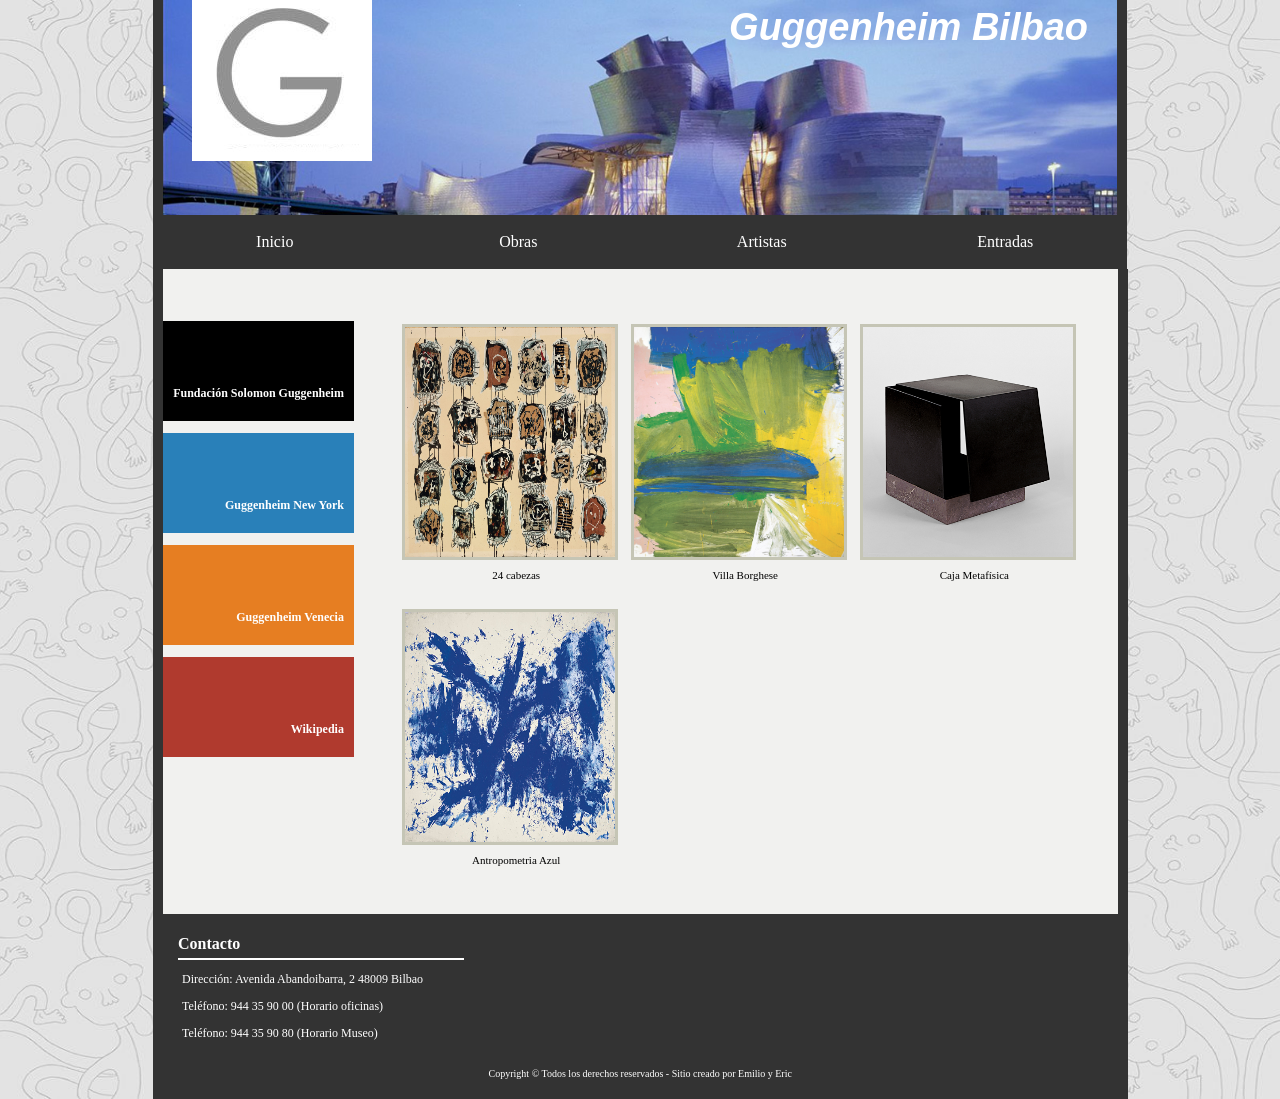
<file: P1/index.html>
<!DOCTYPE html>
<html>
    <head>
        <!-- Titulo de la pestaña-->
        <title>Guggenheim Bilbao</title>
        <meta charset="utf-8">
        <!-- Palabras clave para el buscador-->   
        <meta name="keywords" content="Museo, Guggenheim, Bilbao, arte">
        <!-- Descripcion de la web -->
        <meta name="description" content="Página Web del Museo Guggenheim Bilbao">
        <!-- Autores de la web -->
        <meta name="author" content="Emilio, Eric">
        <!-- Favicon de la web-->
        <link rel="icon" href="img/favicon.ico" type="image/x-icon">
        <!-- Estilo css de la pagina -->
        <link rel="stylesheet" type="text/css" href="css/style.css"/> 
    </head>
    <body>
        <!-- Header con el logo e imagen de fondo -->
        <header id="logo">
            <img src="img/logo.jpg" alt="logo">
            <h1>Guggenheim Bilbao</h1>
        </header>
        <!-- Menu Horizontal-->
        <nav id="menu">
            <ul>
        	    <li><a href="index.html">Inicio</a></li>
        	    <li><a href="">Obras</a>
                    <!-- Menu desplegable con las obras -->
                    <ul>
                        <li><a href="obras/obra.html">24 Cabezas</a></li>
                        <li><a href="obras/VillaBorghese.html">Villa Borghese</a></li>
                        <li><a href="obras/Caja_metafisica.html">Caja Metafisica</a></li>
                        <li><a href="obras/antropometriaazul.html">Antropometría azul</a></li>
                    </ul>
                </li>
        	    <li><a>Artistas</a>
        	    <li><a href="">Entradas</a></li>
        	</ul>
        </nav>
        <!-- Contenedor principal -->
        <div id="main">
            <!-- Enlaces laterales auxiliares -->
            <aside id="aux"> 
                <!-- Enlace a la fundación Guggenheim -->
                <a target="_blank" href="https://www.guggenheim.org/foundation">    
                    <div id="fundacion">
                        <p>Fundación Solomon Guggenheim</p>    
                    </div>
                </a>
                <!-- Enlace al Guggenheim New York -->
                <a target="_blank" href="https://www.guggenheim.org/">    
                    <div id="NY">
                        <p>Guggenheim New York</p>    
                    </div>
                </a>
                <!-- Enlace al Guggenheim Venecia -->
                <a target="_blank" href="http://www.guggenheim-venice.it/default.html">    
                    <div id="venecia">
                        <p>Guggenheim Venecia</p>    
                    </div>
                </a>
                <!-- Enlace a informacion adicional de Wikipedia -->
                <a target="_blank" href="https://es.wikipedia.org/wiki/Museo_Guggenheim_Bilbao">    
                    <div id="wiki">
                        <p>Wikipedia</p>    
                    </div>
                </a>
            </aside>
            <!-- Contendor con las obras de index-->
            <div id="obras">
                <!-- 24 cabezas -->
	            <div class="contenedor_obra">	
	            	<a href="obras/obra.html"><img src="img/Sauracabezas1.jpg" alt="24 Cabezas"></a>
	            	<p>24 cabezas</p>
	            </div>	
                <!-- Villa Borghese -->
                <div class="contenedor_obra">
                	<a href="obras/VillaBorghese.html"><img src="img/De-Kooning.jpg" alt="Villa Borghese"></a>
                	<p>Villa Borghese</p>
                </div>
                <!-- Caja Metafisica -->
                <div class="contenedor_obra">	
                	<a href="obras/Caja_metafisica.html"><img src="img/Oteiza-Homenaje-a-Leonardo.jpg" alt="Caja Metafisica"></a>
                	<p>Caja Metafísica</p>
                </div>
                <!-- Antropometria Azul -->
                <div class="contenedor_obra">
                	<a href="obras/antropometriaazul.html"><img src="img/Antropometriaazul.jpg" alt="Antropometria Azul"></a>
                	<p>Antropometria Azul</p>
            	</div>
            </div>   
        </div>
        <footer>
            <!-- Información de contacto -->
            <div id="contacto">
                <h1> Contacto</h1>
                <p>Dirección: Avenida Abandoibarra, 2 48009 Bilbao</p>
                <p>Teléfono: 944 35 90 00 (Horario oficinas)</p>
                <p>Teléfono: 944 35 90 80 (Horario Museo)</p>   
            </div>
            <!-- Información de copyright-->
            <div id="copyright">
                <p>Copyright © Todos los derechos reservados - Sitio creado por Emilio y Eric</p>
            </div>
        </footer>
    </body>
</html>
</file>
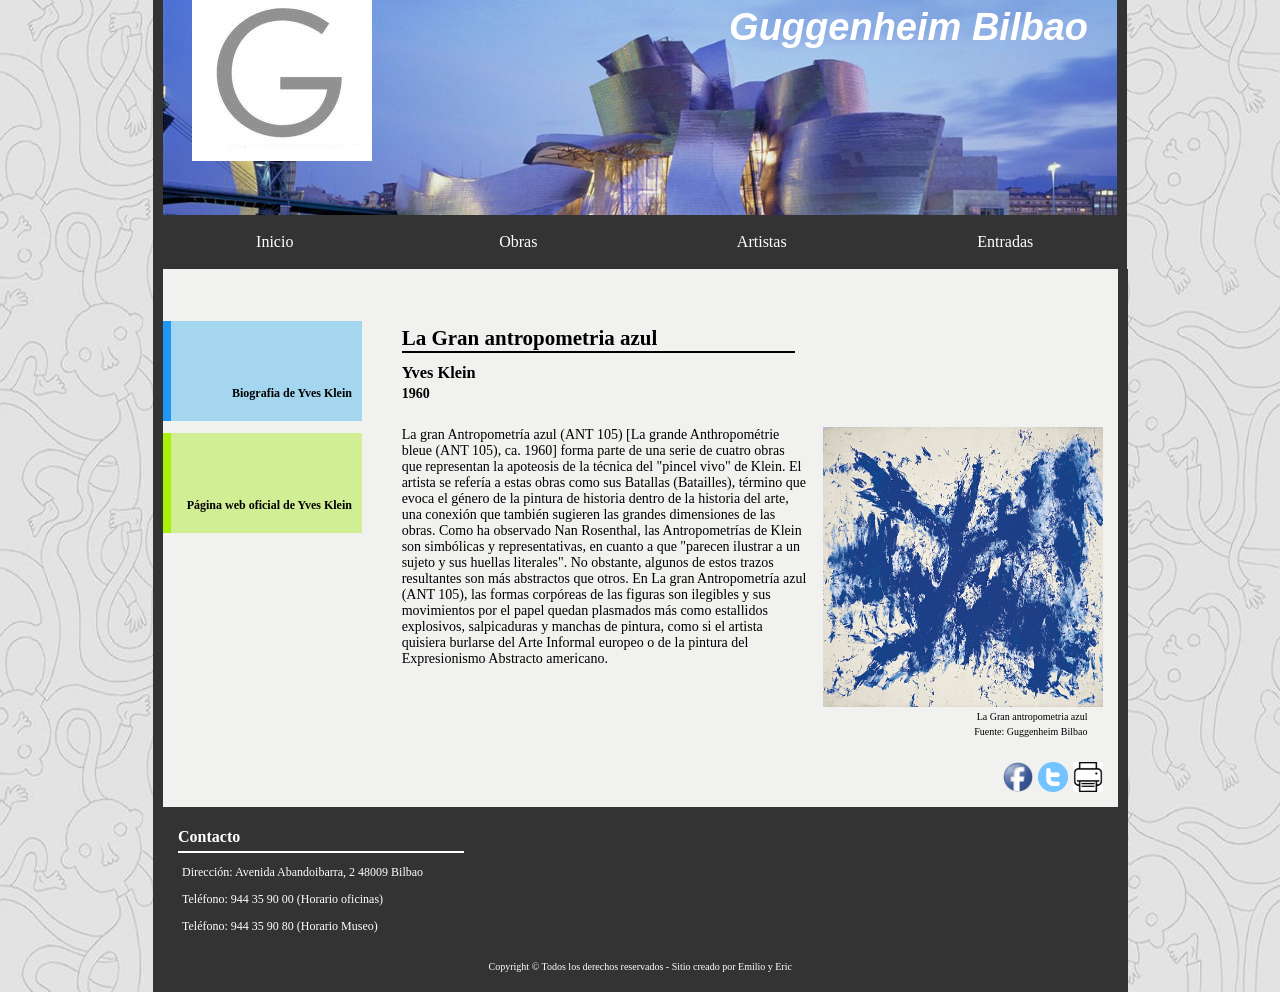
<file: P1/obras/Antropometriaazul.html>
<!DOCTYPE html>
<html>
    <head>
        <!-- Titulo de la pestaña -->
        <title>Guggenheim Bilbao - Antropometria Azul</title>
        <meta charset="utf-8">
        <!-- Palabras clave para el buscador-->   
        <meta name="keywords" content="Museo, Guggenheim, Bilbao, antropometria,azul,yvesklein">
        <!-- Autores de la web -->
        <meta name="author" content="Eric, Emilio">
        <!-- Favicon de la web-->
        <link rel="icon" href="../img/favicon.ico" type="image/x-icon">
        <!-- Estilo css de la pagina -->
        <link rel="stylesheet" type="text/css" href="../css/style.css"/> 
    </head>
    <body>
        <!-- Header con el logo e imagen de fondo -->
        <header id="logo">
               <img src="../img/logo.jpg" alt="logo">
               <h1>Guggenheim Bilbao</h1>
        </header>
        <!-- Menu Horizontal-->
        <nav id="menu">
        	<ul>
        	    <li><a href="../index.html">Inicio</a></li>
        	    <li><a href="">Obras</a>
                    <ul>
                        <!-- Menu desplegable con las obras -->
                        <li><a href="../obras/obra.html">24 Cabezas</a></li>
                        <li><a href="../obras/VillaBorghese.html">Villa Borghese</a></li>
                        <li><a href="../obras/Caja_metafisica.html">Caja Metafisica</a></li>
                        <li><a href="../obras/antropometriaazul.html">Antropometría azul</a></li>
                    </ul>
                </li>
        	    <li><a href="">Artistas</a></li>
        	    <li><a href="">Entradas</a></li>
        	</ul>
        </nav>
        <!-- Contenedor principal -->
    	<div id="main">
            <!-- Enlaces laterales auxiliares -->
            <aside id="aux"> 
                <a target="_blank" href="https://es.wikipedia.org/wiki/Yves_Klein"> 
                    <div id="biografia">
                        <p>Biografia de Yves Klein</p>
                     </div>
                </a>
                <a target="_blank" href="http://www.yvesklein.com/">
                    <div id="web">
                        <p>Página web oficial de Yves Klein</p>
                    </div>
                </a>
            </aside>
            <!-- Contenedor principal: Imagen e Información -->
    	    <article id="descripcion">
    	        <h2>La Gran antropometria azul</h2>
    	        <h3>Yves Klein</h3>
                <h4>1960</h4>
                <div id="foto">
                    <img src="../img/Antropometriaazul.jpg" alt="La Gran antropometria azul">
                    <p>La Gran antropometria azul</p>
                    <p id="fuente">Fuente: Guggenheim Bilbao</p>
                </div>
    	        <p>La gran Antropometría azul (ANT 105) [La grande Anthropométrie bleue (ANT 105), ca. 1960] forma parte de una serie de cuatro obras que representan la apoteosis de la técnica del "pincel vivo" de Klein. El artista se refería a estas obras como sus Batallas (Batailles), término que evoca el género de la pintura de historia dentro de la historia del arte, una conexión que también sugieren las grandes dimensiones de las obras. Como ha observado Nan Rosenthal, las Antropometrías de Klein son simbólicas y representativas, en cuanto a que "parecen ilustrar a un sujeto y sus huellas literales". No obstante, algunos de estos trazos resultantes son más abstractos que otros. En La gran Antropometría azul (ANT 105), las formas corpóreas de las figuras son ilegibles y sus movimientos por el papel quedan plasmados más como estallidos explosivos, salpicaduras y manchas de pintura, como si el artista quisiera burlarse del Arte Informal europeo o de la pintura del Expresionismo Abstracto americano.</p>
            </article>
            <div id="botonessociales">
                <!-- Boton de imprimir -->
                <a href="antropometriaazul_imprimir.html">
                    <img src="../img/print_button.jpg" alt="Boton Imprimir">
                </a>
                <!-- Botón de Twitter -->
                <a href="http://www.twitter.com">
                    <img src="../img/twitter_button.png" alt="Boton Twitter">
                </a>
                <!-- Botón de Facebook -->
                <a href="http://www.facebook.com">
                    <img src="../img/facebook_button.png" alt="Boton Facebook">
                </a>
            </div>
        </div>
	   <footer>
            <!-- Información de contacto -->
            <div id="contacto">
                <h1> Contacto</h1>
                <p>Dirección: Avenida Abandoibarra, 2 48009 Bilbao</p>
                <p>Teléfono: 944 35 90 00 (Horario oficinas)</p>
                <p>Teléfono: 944 35 90 80 (Horario Museo)</p>   
            </div>
            <!-- Información de copyright-->
            <div id="copyright">
                <p>Copyright © Todos los derechos reservados - Sitio creado por Emilio y Eric</p>
            </div>
        </footer>
	</body>
</html>
</file>
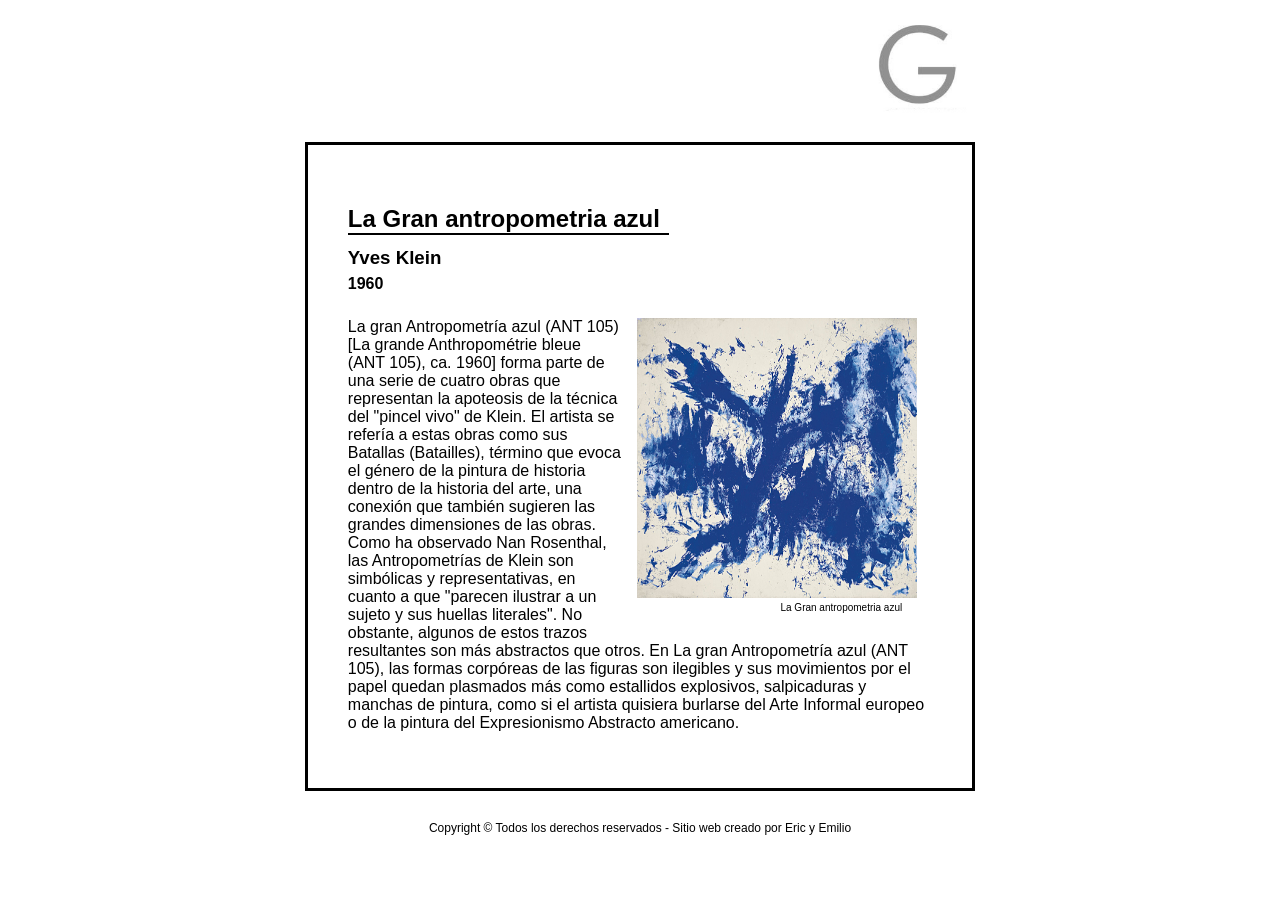
<file: P1/obras/antropometriaazul_imprimir.html>
<!DOCTYPE html>
<html lang="es">
    <head>
        <!-- Titulo de la pestaña -->
        <title>Antropometria Azul</title>
        <meta charset="utf-8">
        <!-- Favicon de la web-->
        <link rel="icon" href="../img/favicon.ico" type="image/x-icon">
        <!-- Estilo css de la pagina -->
        <link rel="stylesheet" type="text/css" href="../css/style_imprimir.css"/> 
        <!-- Autores de la web -->
        <meta name="author" content="Eric, Emilio">  
    </head>
    <!-- Cuerpo con la información a imprimir -->
    <body>
        <div id="logo">
            <img src="../img/logo.jpg" alt="logo">
        </div>
         <div id="texto_imprimir">     
            <h2>La Gran antropometria azul</h2>
            <h3>Yves Klein</h3>
            <h4>1960</h4>
            <div id="foto">
                <img src="../img/Antropometriaazul.jpg" alt="La Gran antropometria azul">
                <p>La Gran antropometria azul</p>
            </div>
            <p>La gran Antropometría azul (ANT 105) [La grande Anthropométrie bleue (ANT 105), ca. 1960] forma parte de una serie de cuatro obras que representan la apoteosis de la técnica del "pincel vivo" de Klein. El artista se refería a estas obras como sus Batallas (Batailles), término que evoca el género de la pintura de historia dentro de la historia del arte, una conexión que también sugieren las grandes dimensiones de las obras. Como ha observado Nan Rosenthal, las Antropometrías de Klein son simbólicas y representativas, en cuanto a que "parecen ilustrar a un sujeto y sus huellas literales". No obstante, algunos de estos trazos resultantes son más abstractos que otros. En La gran Antropometría azul (ANT 105), las formas corpóreas de las figuras son ilegibles y sus movimientos por el papel quedan plasmados más como estallidos explosivos, salpicaduras y manchas de pintura, como si el artista quisiera burlarse del Arte Informal europeo o de la pintura del Expresionismo Abstracto americano.</p>
        </div>
        <!-- Información de Copyright -->
        <div id="copyright">
            <p>Copyright © Todos los derechos reservados - Sitio web creado por Eric y Emilio</p>
        </div>
    </body>
</html>
</file>
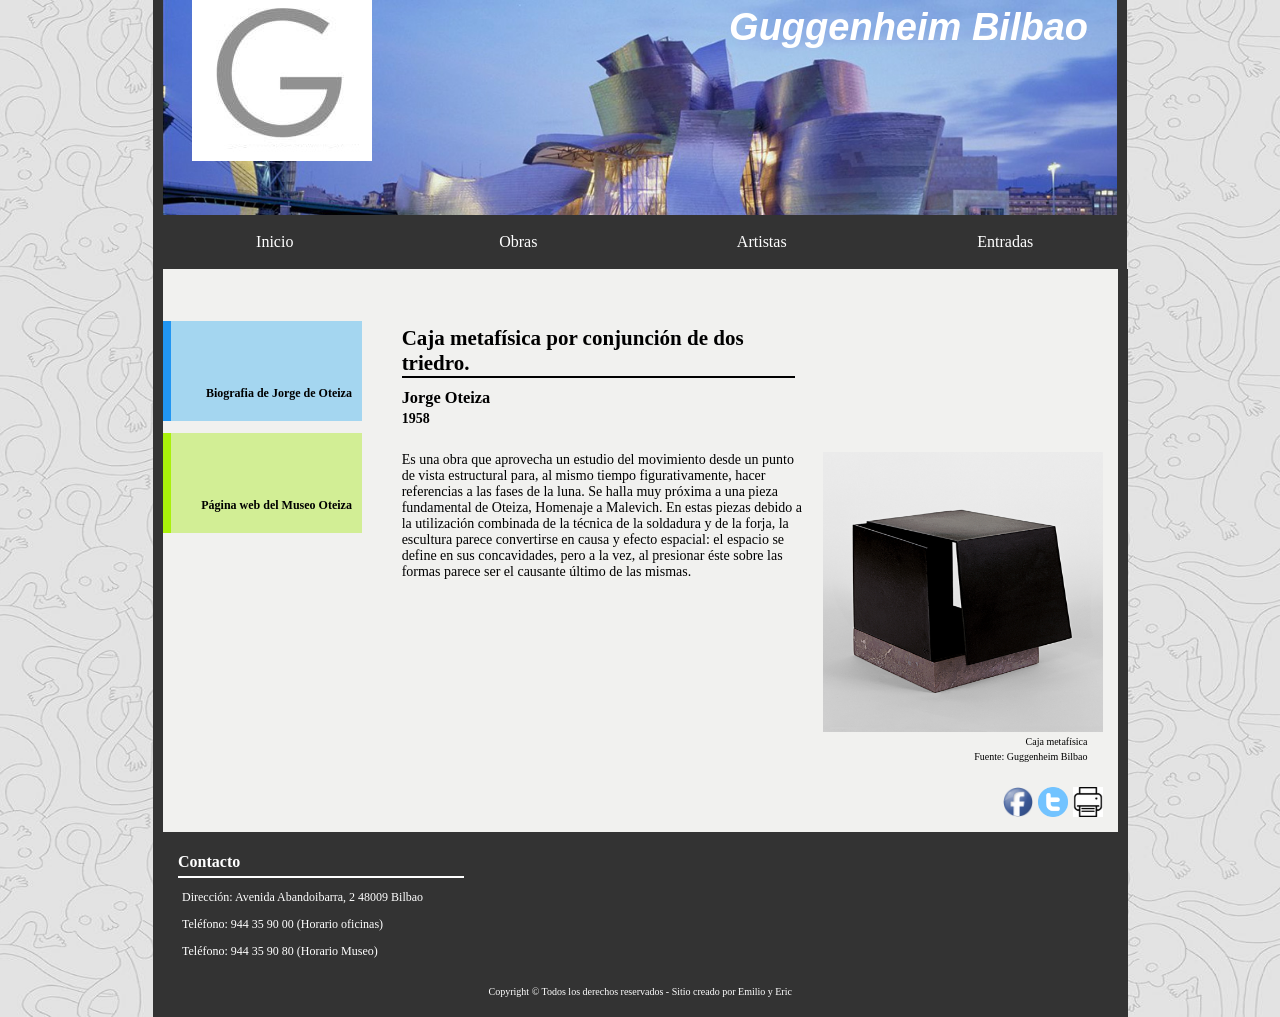
<file: P1/obras/Caja_metafisica.html>
<!DOCTYPE html>
<html>
    <head>
        <!-- Titulo de la pestaña -->
        <title>Guggenheim Bilbao - Caja Metafisica</title>
        <meta charset="utf-8">
        <!-- Palabras clave para el buscador-->   
        <meta name="keywords" content="Museo, Guggenheim, Bilbao,Caja,Metafisica,Jorge,Oteiza">
        <!-- Autores de la web -->
        <meta name="author" content="Eric, Emilio">
        <!-- Favicon de la web-->
        <link rel="icon" href="../img/favicon.ico" type="image/x-icon">
        <!-- Estilo css de la pagina -->
        <link rel="stylesheet" type="text/css" href="../css/style.css"/> 
    </head>
    <body>
        <!-- Header con el logo e imagen de fondo -->
        <header id="logo">
            <img src="../img/logo.jpg" alt="logo">
            <h1>Guggenheim Bilbao</h1>
        </header>
        <!-- Menu Horizontal-->
        <nav id="menu">
            <ul>
              <li><a href="../index.html">Inicio</a></li>
              <li><a href="">Obras</a>
                    <ul>
                        <!-- Menu desplegable con las obras -->
                        <li><a href="../obras/obra.html">24 Cabezas</a></li>
                        <li><a href="../obras/VillaBorghese.html">Villa Borghese</a></li>
                        <li><a href="../obras/Caja_metafisica.html">Caja Metafisica</a></li>
                        <li><a href="../obras/antropometriaazul.html">Antropometría azul</a></li>
                    </ul>
                </li>
              <li><a href="">Artistas</a></li>
              <li><a href="">Entradas</a></li>
            </ul>
        </nav>
        <!-- Contenedor principal -->
        <div id="main">
            <!-- Enlaces laterales auxiliares -->
            <aside id="aux"> 
                <a target="_blank" href="https://es.wikipedia.org/wiki/Jorge_de_Oteiza"> 
                    <div id="biografia">
                       <p>Biografia de Jorge de Oteiza</p>
                    </div>
                </a>
                <a target="_blank" href="http://www.museooteiza.org/">
                    <div id="web">
                       <p>Página web del Museo Oteiza</p>
                    </div>
                </a>
            </aside>
            <!-- Contenedor principal: Imagen e Información -->
            <article id="descripcion">
                <h2>Caja metafísica por conjunción de dos triedro.</h2>
                <h3>Jorge Oteiza</h3>
                <h4>1958</h4>
                    <div id="foto">    
                        <img  src="../img/Oteiza-Homenaje-a-Leonardo.jpg" alt="Caja metafísica por conjunción de dos triedro"
                        >
                        <p>Caja metafísica</p>
                        <p id="fuente">Fuente: Guggenheim Bilbao</p>
                    </div>   
                <p> Es una obra que aprovecha un estudio del movimiento desde un punto de vista estructural para, al mismo tiempo figurativamente, hacer referencias a las fases de la luna. Se halla muy próxima a una pieza fundamental de Oteiza, Homenaje a Malevich. En estas piezas debido a la utilización combinada de la técnica de la soldadura y de la forja, la escultura parece convertirse en causa y efecto espacial: el espacio se define en sus concavidades, pero a la vez, al presionar éste sobre las formas parece ser el causante último de las mismas. </p>
            </article>
            <!-- Botones para compartir-->
            <div id="botonessociales">
                    <!-- Botón de pagina para imprimir -->
                    <a href="Caja_metafisica_imprimir.html">
                        <img src="../img/print_button.jpg" alt="Boton Imprimir">
                    </a>
                    <!-- Botón de Twitter -->
                    <a href="http://www.twitter.com">
                        <img src="../img/twitter_button.png" alt="Boton Twitter" >
                    </a>
                    <!-- Botón de Facebook -->
                    <a href="http://www.facebook.com">
                        <img src="../img/facebook_button.png" alt="Boton Facebook">
                    </a>

            </div>
        </div>
         <footer>
            <!-- Información de contacto -->
            <div id="contacto">
                <h1> Contacto</h1>
                <p>Dirección: Avenida Abandoibarra, 2 48009 Bilbao</p>
                <p>Teléfono: 944 35 90 00 (Horario oficinas)</p>
                <p>Teléfono: 944 35 90 80 (Horario Museo)</p>   
            </div>
            <!-- Información de copyright-->
            <div id="copyright">
                <p>Copyright © Todos los derechos reservados - Sitio creado por Emilio y Eric</p>
            </div>
        </footer>

    </body>
</html>
</file>
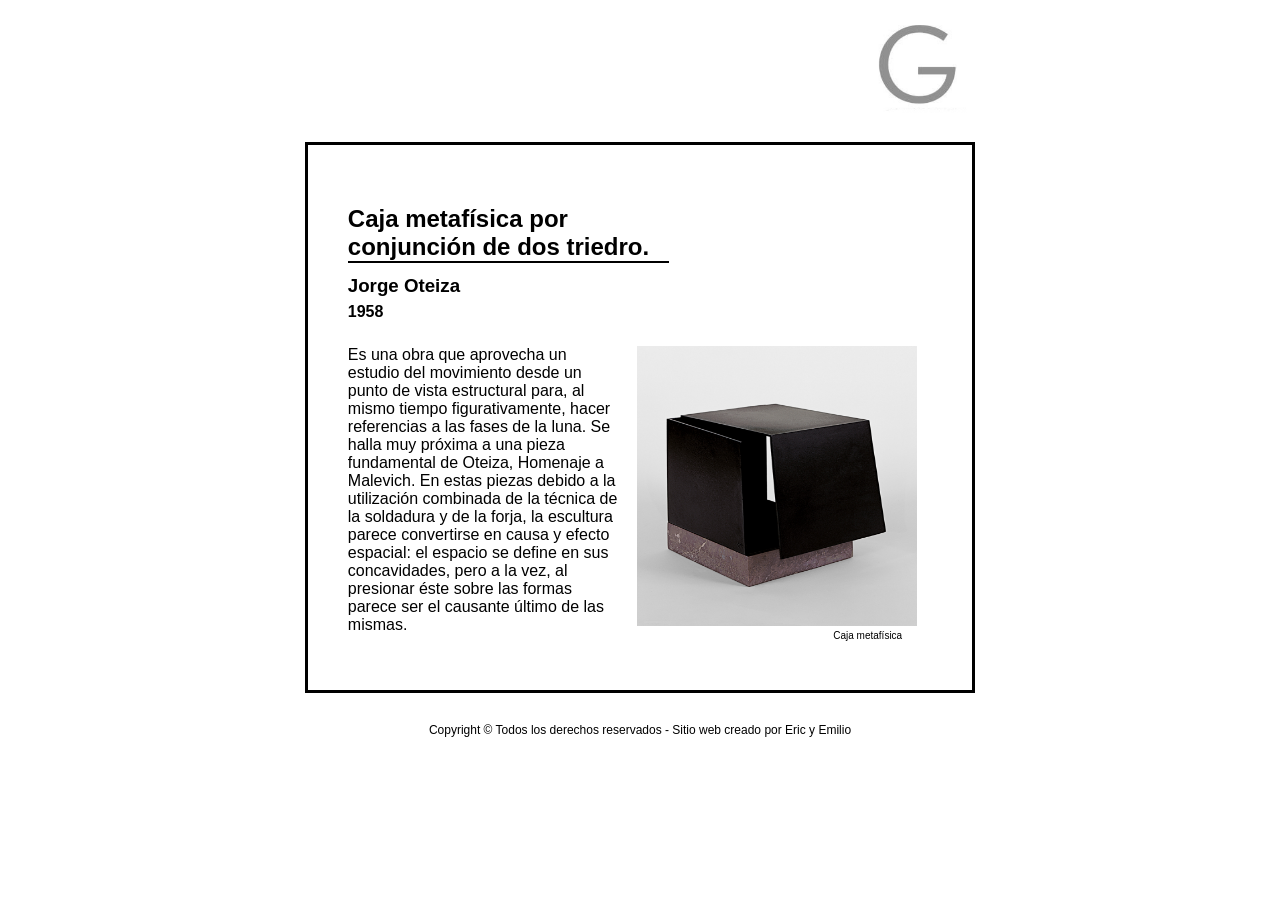
<file: P1/obras/Caja_metafisica_imprimir.html>
<!DOCTYPE html>
<html lang="es">
    <head>
        <!-- Titulo de la pestaña -->
        <title>Caja Metafísica</title>
        <meta charset="utf-8">
        <!-- Favicon de la web-->
        <link rel="icon" href="../img/favicon.ico" type="image/x-icon">
        <!-- Estilo css de la pagina -->
        <link rel="stylesheet" type="text/css" href="../css/style_imprimir.css"/> 
        <!-- Autores de la web -->  
        <meta name="author" content="Emilio, Eric">
    </head>
    <!-- Cuerpo con la información a imprimir -->
    <body>
        <div id="logo">
            <img src="../img/logo.jpg" alt="logo">
        </div>
         <div id="texto_imprimir">     
            <h2>Caja metafísica por conjunción de dos triedro.</h2>
                <h3>Jorge Oteiza</h3>
                <h4>1958</h4>
                    <div id="foto">    
                        <img  src="../img/Oteiza-Homenaje-a-Leonardo.jpg" alt="Caja metafísica por conjunción de dos triedro"
                        >
                        <p>Caja metafísica</p>
                    </div>   
                <p> Es una obra que aprovecha un estudio del movimiento desde un punto de vista estructural para, al mismo tiempo figurativamente, hacer referencias a las fases de la luna. Se halla muy próxima a una pieza fundamental de Oteiza, Homenaje a Malevich. En estas piezas debido a la utilización combinada de la técnica de la soldadura y de la forja, la escultura parece convertirse en causa y efecto espacial: el espacio se define en sus concavidades, pero a la vez, al presionar éste sobre las formas parece ser el causante último de las mismas. </p>
        </div>
        <!-- Información de Copyright -->
        <div id="copyright">
            <p>Copyright © Todos los derechos reservados - Sitio web creado por Eric y Emilio</p>
        </div>
    </body>
</html>
</file>
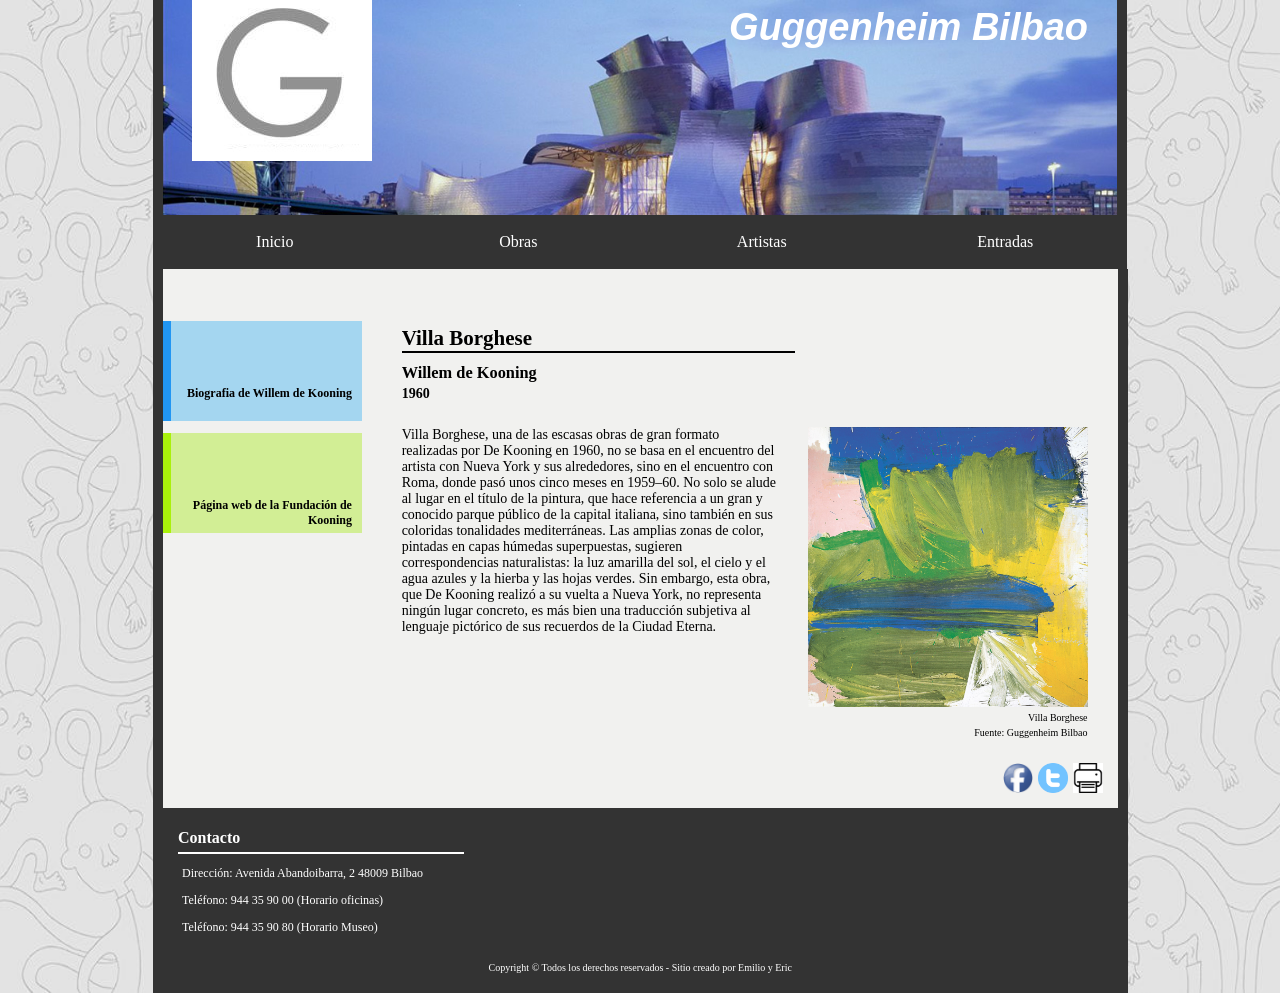
<file: P1/obras/VillaBorghese.html>
<!DOCTYPE html>
<html>
    <head>
        <!-- Titulo de la pestaña -->
        <title>Guggenheim Bilbao - Villa Borghese</title>
        <meta charset="utf-8"> 
        <!-- Palabras clave para el buscador--> 
        <meta name="keywords" content="Museo, Guggenheim, Bilbao,VillaBorghese,Villa,Borghese,WillemdeKooning">
        <!-- Autores de la web -->
        <meta name="author" content="Eric, Emilio">
        <!-- Favicon de la web-->
        <link rel="icon" href="../img/favicon.ico" type="image/x-icon">
        <!-- Estilo css de la pagina -->
        <link rel="stylesheet" type="text/css" href="../css/style.css"/> 
    </head>
    <body>
        <!-- Header con el logo e imagen de fondo -->
        <header id="logo">
            <img src="../img/logo.jpg" alt="logo">
            <h1>Guggenheim Bilbao</h1>
        </header>
        <!-- Menu Horizontal-->
        <nav id="menu">
            <ul>
              <li><a href="../index.html">Inicio</a></li>
              <li><a href="">Obras</a>
                    <ul>
                        <!-- Menu desplegable con las obras -->
                        <li><a href="../obras/obra.html">24 Cabezas</a></li>
                        <li><a href="../obras/VillaBorghese.html">Villa Borghese</a></li>
                        <li><a href="../obras/Caja_metafisica.html">Caja Metafisica</a></li>
                        <li><a href="../obras/antropometriaazul.html">Antropometría azul</a></li>
                    </ul>
                </li>
              <li><a href="">Artistas</a></li>
              <li><a href="">Entradas</a></li>
            </ul>
        </nav>
        <!-- Contenedor principal -->
        <div id="main">
            <!-- Enlaces laterales auxiliares -->
            <aside id="aux"> 
                <a target="_blank" href="https://es.wikipedia.org/wiki/Willem_de_Kooning"> 
                    <div id="biografia">
                       <p>Biografia de Willem de Kooning</p>
                    </div>
                </a>
                <a target="_blank" href="http://www.dekooning.org">
                    <div id="web">
                       <p>Página web de la Fundación de Kooning</p>
                    </div>
                </a>
            </aside>
            <!-- Contenedor principal: Imagen e Información -->
            <article id="descripcion">
                <h2>Villa Borghese</h2>
                <h3>Willem de Kooning</h3>
                <h4>1960</h4>
                <div id="foto"> 
                    <img id="foto"  src="../img/De-Kooning.jpg" alt="Villa Borghese">
                    <p>Villa Borghese</p>
                    <p id="fuente">Fuente: Guggenheim Bilbao</p>
                </div>    
                <p>Villa Borghese, una de las escasas obras de gran formato realizadas por De Kooning en 1960, no se basa en el encuentro del artista con Nueva York y sus alrededores, sino en el encuentro con Roma, donde pasó unos cinco meses en 1959–60. No solo se alude al lugar en el título de la pintura, que hace referencia a un gran y conocido parque público de la capital italiana, sino también en sus coloridas tonalidades mediterráneas. Las amplias zonas de color, pintadas en capas húmedas superpuestas, sugieren correspondencias naturalistas: la luz amarilla del sol, el cielo y el agua azules y la hierba y las hojas verdes. Sin embargo, esta obra, que De Kooning realizó a su vuelta a Nueva York, no representa ningún lugar concreto, es más bien una traducción subjetiva al lenguaje pictórico de sus recuerdos de la Ciudad Eterna.</p>

            </article>    
            <!-- Botones para compartir-->
            <div id="botonessociales">
                <!-- Botón de pagina para imprimir -->
                <a href="VillaBorghese_imprimir.html">
                    <img src="../img/print_button.jpg" alt="Boton Imprimir">
                </a>
                <!-- Botón de Twitter -->
                <a href="http://www.twitter.com">
                    <img src="../img/twitter_button.png" alt="Boton Twitter">
                </a>
                <!-- Botón de Facebook -->
                <a href="http://www.facebook.com">
                    <img src="../img/facebook_button.png" alt="Boton Facebook">
                </a>
            </div>
        </div>
         <footer>
            <!-- Información de contacto -->
            <div id="contacto">
                <h1> Contacto</h1>
                <p>Dirección: Avenida Abandoibarra, 2 48009 Bilbao</p>
                <p>Teléfono: 944 35 90 00 (Horario oficinas)</p>
                <p>Teléfono: 944 35 90 80 (Horario Museo)</p>   
            </div>
            <!-- Información de copyright-->
            <div id="copyright">
                <p>Copyright © Todos los derechos reservados - Sitio creado por Emilio y Eric</p>
            </div>
        </footer>

    </body>
</html>
</file>
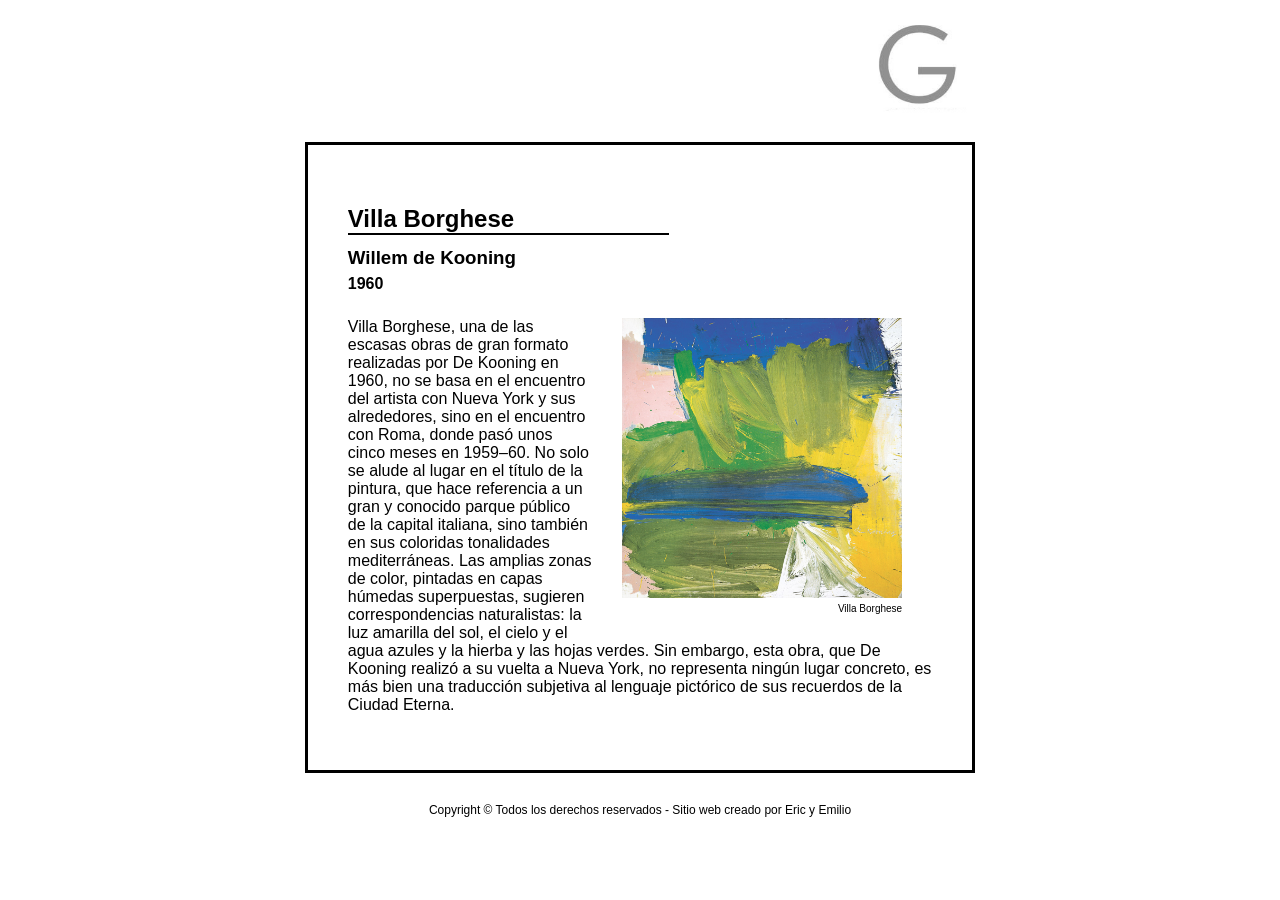
<file: P1/obras/VillaBorghese_imprimir.html>
<!DOCTYPE html>
<html lang="es">
    <head>
        <!-- Titulo de la pestaña -->
        <title>Villa Borghese</title>
        <meta charset="utf-8">
        <!-- Favicon de la web-->
        <link rel="icon" href="../img/favicon.ico" type="image/x-icon">
        <!-- Estilo css de la pagina -->
        <link rel="stylesheet" type="text/css" href="../css/style_imprimir.css"/>
        <!-- Autores de la web -->
        <meta name="author" content="Eric, Emilio">   
    </head>
    <!-- Cuerpo con la información a imprimir -->
    <body>
        <div id="logo">
                <img src="../img/logo.jpg" alt="logo">
        </div>
         <div id="texto_imprimir">     
             <h2>Villa Borghese</h2>
                <h3>Willem de Kooning</h3>
                <h4>1960</h4>
                <div id="foto"> 
                    <img id="foto"  src="../img/De-Kooning.jpg" alt="Villa Borghese">
                    <p>Villa Borghese</p>
                </div>    
                <p>Villa Borghese, una de las escasas obras de gran formato realizadas por De Kooning en 1960, no se basa en el encuentro del artista con Nueva York y sus alrededores, sino en el encuentro con Roma, donde pasó unos cinco meses en 1959–60. No solo se alude al lugar en el título de la pintura, que hace referencia a un gran y conocido parque público de la capital italiana, sino también en sus coloridas tonalidades mediterráneas. Las amplias zonas de color, pintadas en capas húmedas superpuestas, sugieren correspondencias naturalistas: la luz amarilla del sol, el cielo y el agua azules y la hierba y las hojas verdes. Sin embargo, esta obra, que De Kooning realizó a su vuelta a Nueva York, no representa ningún lugar concreto, es más bien una traducción subjetiva al lenguaje pictórico de sus recuerdos de la Ciudad Eterna.</p>
        </div>
        <!-- Información de Copyright -->
        <div id="copyright">
            <p>Copyright © Todos los derechos reservados - Sitio web creado por Eric y Emilio</p>
        </div>
    </body>
</html>
</file>
<file: P1/css/style.css>
body{
    margin: 0;
    width: 974px;
    margin: auto;
    background-image: url("../img/background.png");
    background-repeat: round;
    border-color: #333;
    font-family: verdana;   
}

/************************************/
/* ------------ Header ------------ */
/************************************/
header h1{
    color: white;
    float: right;
    font-family: "Arial";
    font-style: italic;
    font-size: 38px;
    margin-top: 6px;
}
#logo{
    
    padding-left: 29px;
    padding-right: 29px;
    background-image: url("../img/header.jpg");
    background-size: cover;
    background-repeat: no-repeat;
    width: 896px;
    height: 215px;
    border-left: solid 10px;
    border-right: solid 10px;
    border-color: #333;
}


/************************************/
/*-------------- MENU --------------*/
/************************************/

#menu {
    margin-left: auto;
    margin-right: auto;
    width: 100%;

}
 /* Lista para el menu*/

ul{
    list-style-type: none;
    margin: 0;
    padding: 0;
    overflow: hidden;
    background-color: #333;
}


li {
    float: left;
    width: 25%;
}

li a {
    display: block;
    color: white;
    text-align: center;
    padding: 18px 16px;
    text-decoration: none;
}

/* Cambia de color al pasar el ratón por encima */
li:hover {
    background-color: #4caf50;
}


/* Sub-menu de Obras oculto */
li ul {
    display:none;
    position:absolute;
    width:243px;
}

/* Muestra el menu oculto al pasar el ratón por encima */            
li:hover ul {    
    display:block;
}

/* Muestra el menu vertical */
li ul li{
    position: relative;
    float: none;
    width: auto;
}


/************************************/
/* ----------- CUERPO -------------*/
/************************************/

/* Propiedades del contenedor principal */
#main {
    display: table;
    background-color:#F1F1EF;
    font-size: 14px;
    width: 98%;
    border-left: solid 10px;
    border-right: solid 10px;
    border-color: #333;
    padding-bottom: 15px;
}

/* Propiedades de la columna izquierda */
#main #aux {
    width: 25%;
    float: left;
    clear: both;
    padding-top: 40px;
    padding-bottom: 20px;
}
   

#main #aux a{
    
    text-decoration: none;
    text-align: right; 
}

#main #aux p{
    padding-right: 10px;
    padding-top: 65px;
    color: white;
    font-weight: bold;
    font-size: 12px;

}  

/* Propiedades de los enlaces a otros museos */
#main #aux #fundacion{

    height: 100px;
    width: 80%;
    background-color: black;
}

#main #aux #NY{
    height: 100px;
    width: 80%;
    background-color: #2980B9;
}

#main #aux #venecia{
    height: 100px;
    width: 80%;
    background-color:#E67E22;
}

#main #aux #wiki{
    height: 100px;
    width: 80%;
    background-color: #B03A2E;
}


/* Propiedades del contenedor principal de las obras en index */
#main #obras{
    width: 75%;
    float: left;
    padding-top: 40px;
    padding-bottom: 20px;
}


/*Propiedades del contenedor que contiene la obra y el titulo */
#main #obras .contenedor_obra{
    width: 32%;
    height: 280px;
    float: left;
    padding-bottom: 5px;
}

#main #obras .contenedor_obra img{
    height: 230px;
    width: 210px;
    margin-right: 9px;
    margin-top: 15px;
    border: solid 3px #C5C5B5;
}

#main #obras .contenedor_obra p{
    font-size: 11px;
    margin-top: 5px;
    text-align: center;
}

/************************************/
/* ----------- Footer -------------*/
/************************************/

footer {
    background-color: #333;
    color: white;  
    padding: 10px;
    width: 98%;
    font-size: 14px;
}

footer #contacto p{
    padding-left: 19px;
    font-size: 12px;
}

footer #contacto h1{
    font-size: 16px;
    margin-left: 15px;
    border-bottom: 2px solid white;
    width: 30%;
    padding-bottom: 5px;
}


footer #copyright{
    text-align: center;
    color: white ;
    font-size: 10px;
    padding-top: 5px;
}


/*****************************************************************************/
/*****************************************************************************/
                                /* Obras.html */
/*****************************************************************************/
/*****************************************************************************/

/* Propiedades de los enlaces auxiliares */

#main #aux #biografia{

    height: 100px;
    width: 80%;
    background-color: #A4D6F0;
    border-left: solid 8px #2196F3;
}


#main #aux #web{
    height: 100px;
    width: 80%;
    background-color: #D2EE95;
    border-left: solid 8px #A9F10A;
}


#main #aux #biografia p{
    color: black;
}

#main #aux #web p{
    color: black;
}


/* Propiedades de la desripción de la obra */
#main #descripcion {
    width: 75%;
    float: left;
    padding-top: 40px;
    padding-bottom: 5px;
}

#main #descripcion h2{
    border-bottom: solid 2px black;
    width: 55%;
}

#main #descripcion h3{
    margin-top: -8px;
}
#main #descripcion h4{
    margin-top: -13px;
    margin-bottom: 25px;
}
#main #descripcion #foto{
    padding-left: 15px;
    padding-right: 15px;
    padding-bottom: 5px;
    float: right;
}

#main #descripcion #foto img{
    height: 280px;
    width: 280px;
}

#main #descripcion #foto p{
    font-size: 10px;
    text-align: right;
    margin-top: 0px;
    margin-right: 15px;
} 

#main #descripcion #foto #fuente{
    margin-top: -6px;
    margin-bottom: 15px;
}
#main #descripcion #foto img:hover{ 
    -webkit-transform: scale(1.9);
    -moz-transform: scale(1.9);
    transform: scale(1.9);
}


/* Propiedades de los botones para compartir */
#botonessociales {
    padding-right: 10px;
}

#botonessociales img{
    float: right;
    width: 30px;
    height: 30px;
    margin-right: 5px;
}
</file>
<file: P1/css/style_imprimir.css>
body{
    margin: 0;
    width: 974px;
    margin: auto;
    font-family: Arial;   
}

/*****************************************************************************/
/*****************************************************************************/
                            /* imprimir_Obras.html */
/*****************************************************************************/
/*****************************************************************************/
#logo{
    float:right;
    margin: 20px;
    width: 25%;
}

#logo img{
    width: 110px;
    height: 10  0px;
}
/* Propiedades del texto para imprimir */
#texto_imprimir{
    margin-left: auto;
    margin-right: auto;
    width: 60%;
    border: solid 3px black;
    padding: 40px;
    margin-top: 15px;
    margin-bottom: 20px;
    clear: both;
}

#texto_imprimir h2{
    border-bottom: solid 2px black;
    width: 55%;
}

#texto_imprimir h3{
    margin-top: -8px;
}
#texto_imprimir h4{
    margin-top: -13px;
    margin-bottom: 25px;
}

#foto{
    padding-left: 15px;
    padding-right: 15px;
    padding-bottom: 5px;
    float: right;
}

#foto img{
    height: 280px;
    width: 280px;
}

#foto p{
    font-size: 10px;
    text-align: right;
    margin-top: 0px;
    margin-right: 15px;
} 

#copyright{
    text-align: center;
    margin: 30px;
    font-size: 12px;
}
</file>
